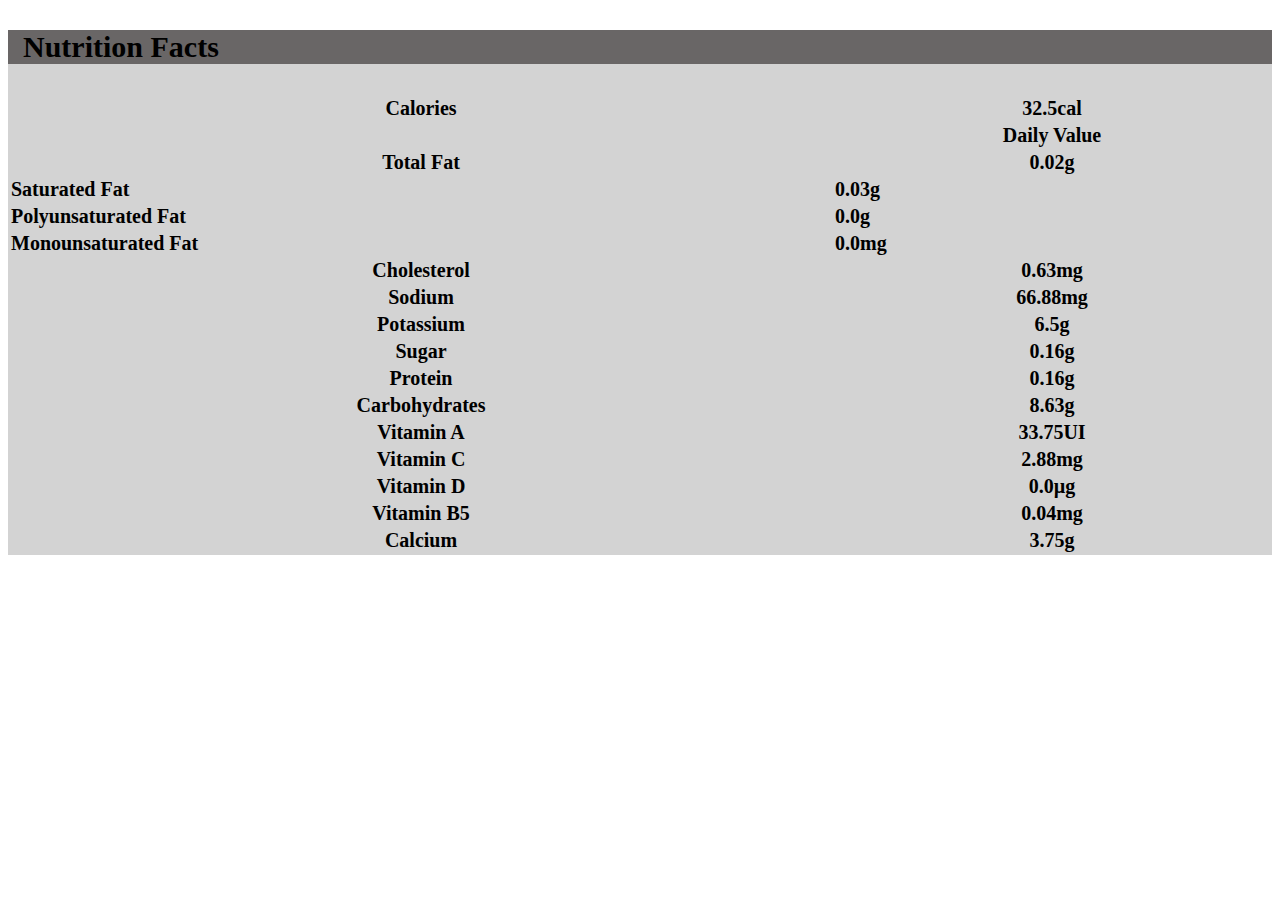
<file: templates/result.html>
<!DOCTYPE html>
<html lang="en">
<head>
<body>
  <script>
    window.watsonAssistantChatOptions = {
      integrationID: "2d723f1c-6a3b-41bb-86a8-86eba26b492e", // The ID of this integration.
      region: "au-syd", // The region your integration is hosted in.
      serviceInstanceID: "80fba3ec-33ea-44ac-9c4b-60bc5c51988c", // The ID of your service instance.
      onLoad: function(instance) { instance.render(); }
    };
    setTimeout(function(){
      const t=document.createElement('script');
      t.src="https://web-chat.global.assistant.watson.appdomain.cloud/versions/" + (window.watsonAssistantChatOptions.clientVersion || 'latest') + "/WatsonAssistantChatEntry.js";
      document.head.appendChild(t);
    });
  </script>

<h1 style="background-color:LightGray">
    <meta charset="UTF-8">
    <meta http-equiv="X-UA-Compatible" content="IE=edge">
    <meta name="viewport" content="width=device-width, initial-scale=1.0">
    <link href="https://cdn.jsdelivr.net/npm/bootstrap@5.2.2/dist/css/bootstrap.min.css" rel="stylesheet" integrity="sha384-Zenh87qX5JnK2Jl0vWa8Ck2rdkQ2Bzep5IDxbcnCeuOxjzrPF/et3URy9Bv1WTRi" crossorigin="anonymous">
    <script src="https://cdn.jsdelivr.net/npm/bootstrap@5.2.2/dist/js/bootstrap.bundle.min.js" integrity="sha384-OERcA2EqjJCMA+/3y+gxIOqMEjwtxJY7qPCqsdltbNJuaOe923+mo//f6V8Qbsw3" crossorigin="anonymous"></script>

    <dic class="container-fluid float">
        <div class="containers floatcontainer ">
        
            </div>
            <div style="background-color: rgb(105, 102, 102);margin-top: 25px;font-size: 30px;font-weight: bold;padding-left: 15px;"><p>Nutrition Facts</p></div>
            <div class="box2">
                <div class="bcol">
                    <table style="width:100%; font-size: 20px">
                        <tr>
                          <th>Calories</th>
                          <th>32.5cal</th>
                        </tr>
                        <tr>
                          <th></th>
                          <th>Daily Value</th>
                        </tr>
                        <tr>
                          <th>Total Fat</th>
                          <th>0.02g</th>
                        </tr>
                        <tr>
                            <td>Saturated Fat</td>
                            <td>0.03g</td>
                        </tr>
                        <tr>
                            <td>Polyunsaturated Fat</td>
                            <td>0.0g</td>
                        </tr>
                        <tr>
                            <td>Monounsaturated Fat</td>
                            <td>0.0mg</td>
                        </tr>
                        <tr>
                            <th>Cholesterol</th>
                            <th>0.63mg</th>
                        </tr>
                        <tr>
                            <th>Sodium</th>
                            <th>66.88mg</th>
                        </tr>
                        <tr>
                            <th>Potassium</th>
                            <th>6.5g</th>
                        </tr>
                        <tr>
                            <th>Sugar</th>
                            <th>0.16g</th>
                          </tr>
                          <tr>
                            <th>Protein</th>
                            <th>0.16g</th>
                          </tr>
                          <tr>
                            <th>Carbohydrates</th>
                            <th>8.63g</th>
                          </tr>
                          <tr>
                            <th>Vitamin A</th>
                            <th>33.75UI</th>
                          </tr>
                          <tr>
                            <th>Vitamin C</th>
                            <th>2.88mg</th>
                          </tr>
                          <tr>
                            <th>Vitamin D</th>
                            <th>0.0µg</th>
                          </tr>
                          <tr>
                            <th>Vitamin B5</th>
                            <th>0.04mg</th>
                          </tr>
                          <tr>
                            <th>Calcium</th>
                            <th>3.75g</th>
                          </tr>
                      </table>
                </div>

            </div>

        </div>
    </dic>
</h1>
</body>
</html>
</file>
